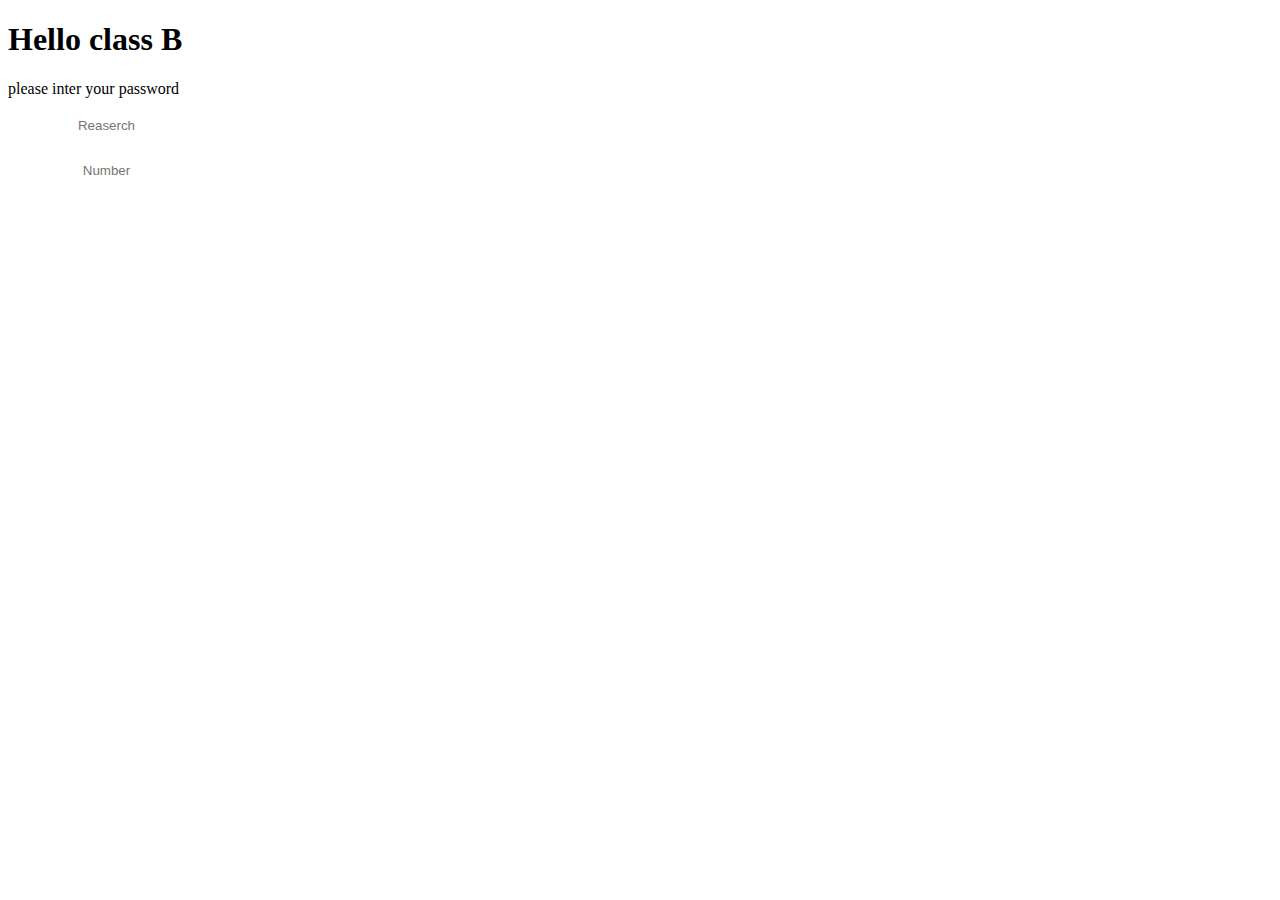
<file: index.html>
<!DOCTYPE html>
<html lang="en">
<head>
    <meta charset="UTF-8">
    <meta name="viewport" content="width=device-width, initial-scale=1.0">
    <title>Document</title>
    <link rel="shortcut icon" href="../logo.webp" type="image/x-icon">
    <style>
        h1 {
            /* box-shadow: 10px 10px 5px gray; */
            /* text-shadow: 10px 10px 5px gray; */
            /* border: solid; */
            /* padding-top: 10px; */
            /* display: flex;
            justify-content: center;
            align-items: center;
            text-align: center; */
        }
        /* img {
            filter: drop-shadow(10px 10px 10px gray);
            display: flex;
            justify-content: center;
        } */
         input{
            text-align: center;
            display: flex;
            justify-content: center;
            border-radius: 10px;
            padding: 10px;
            margin-top: 10px;
            border: none;
         }
    </style>
</head>
<body>
    <h1>Hello class B</h1>
    <!-- <img src="../logo.webp" alt=""> -->
     <span>please inter your password</span>
     <input type="text" placeholder="Reaserch">
     <input type="text" placeholder="Number">
</body>
</html>
</file>
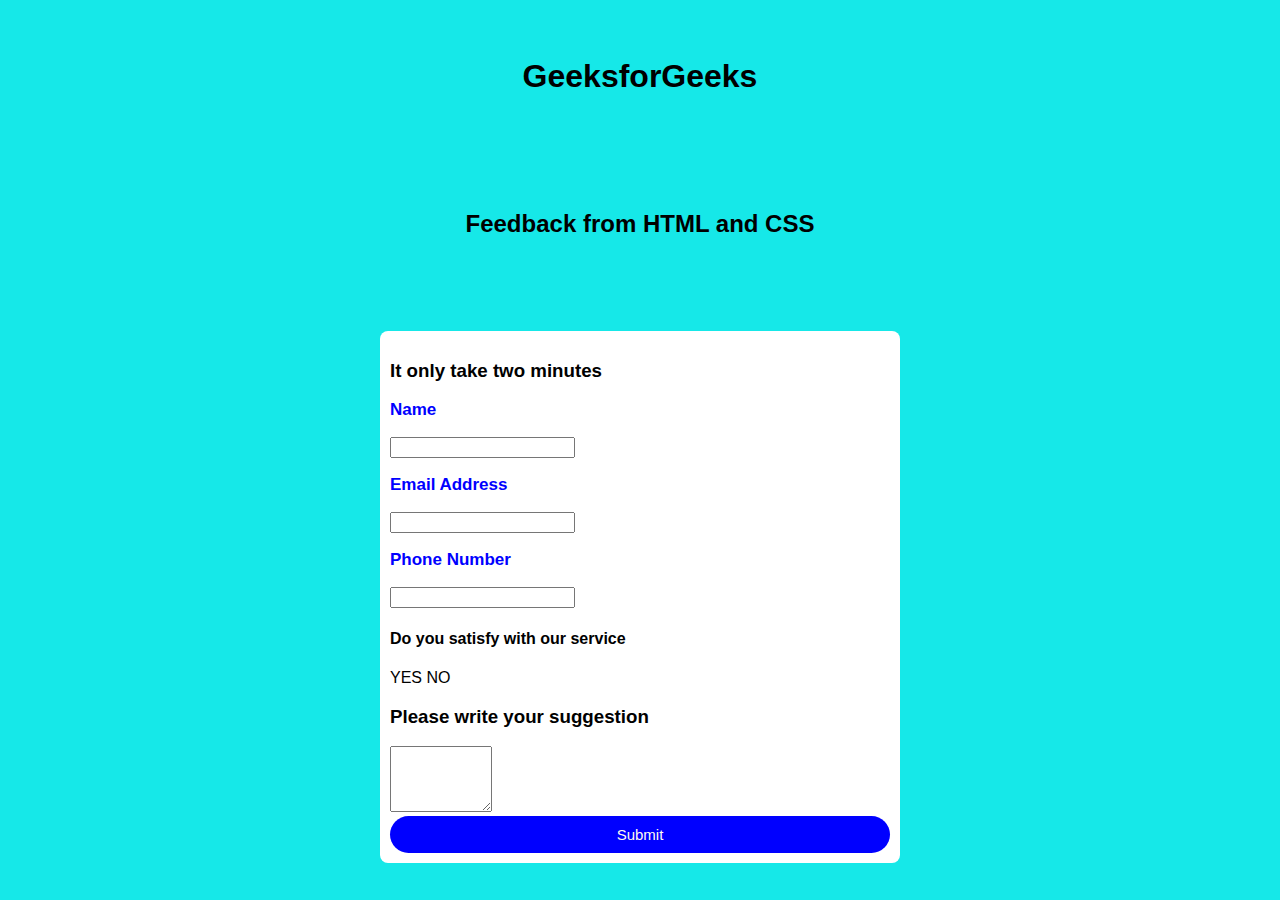
<file: code.html>
<!DOCTYPE html>
<html lang="en">
<head>
    <meta charset="UTF-8">
    <meta name="viewport" content="width=device-width, initial-scale=1.0">
    <title>Document</title>
    <link rel="stylesheet" href="style.css">
</head>
<body>
    <h1>GeeksforGeeks</h1>
    <h2>Feedback from HTML and CSS</h2>
    <label class="form-box">
        <h3>It only take two minutes</h3>
        <div class="Name">
            <p>Name</p>
            <input type="text" id="username">
        </div>
        <div class="Email">
            <p>Email Address</p>
            <input type="email" id="email">
        </div>
        <div class="Phone">
            <p>Phone Number</p>
            <input type="tel" id="Phone">
        </div>
        <h4>Do you satisfy with our service</h4>
            <p>YES NO</p>
        <h3>Please write your suggestion</h3>
        <textarea name="msg" id="msg" 
        cols="10" rows="4"></textarea>
        <button type="submit">
            Submit
        </button>
    </label>
</body>
</html>
</file>
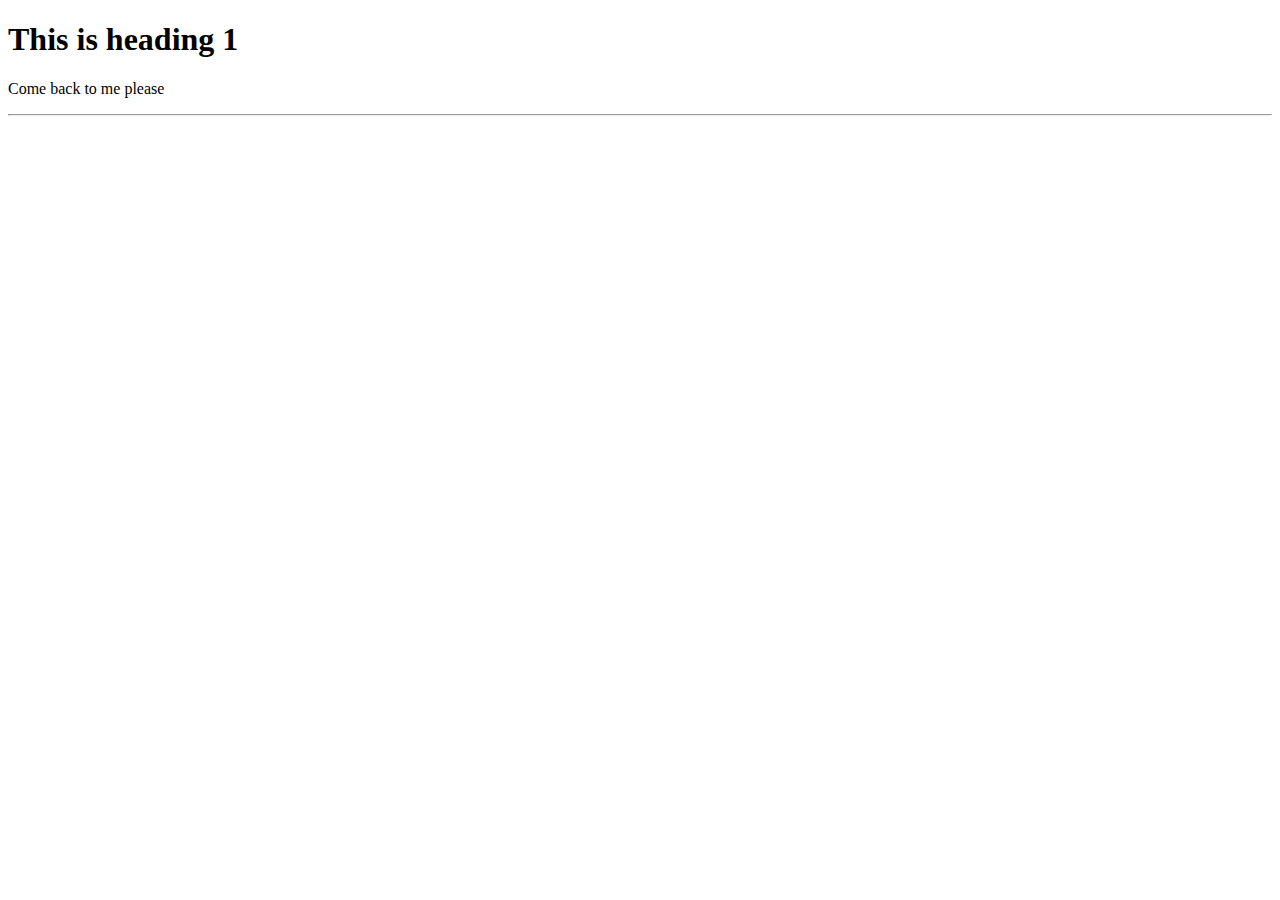
<file: night.html>
<!DOCTYPE html>
<html lang="en">
<head>
    <meta charset="UTF-8">
    <meta name="viewport" content="width=device-width, initial-scale=1.0">
    <title>Document</title>
</head>
<body>
   <h1>This is heading 1</h1>
   <p>Come back  to me please</p>
   <hr>

</body>
</html>
</file>
<file: style.css>
body {
    margin: 0;
    display: flex;
    align-items: center;
    justify-content: space-around;
    flex-direction: column;
    height: 100vh;
    background-color: rgb(22, 232, 232);
    font-family: sans-serif;
}
.form-box {
    background-color: white;
    box-shadow: 0 0 10px rgba(red, green, blue, alpha);
    padding: 10px;
    border-radius: 8px;
    width: 500px;
}
div {
    display: block;
    margin-bottom: 8px;
    font-size: 17px;
    color: blue;
    font-weight: 600;
    cursor: pointer;
}
button {
    background-color: blue;
    color: floralwhite;
    padding: 10px;
    border: none;
    border-radius: 25px;
    cursor: pointer;
    width: 100%;
    font-size: 15px;
    transition: 2s linear;
}
button:hover{
    background-color: rgb(84, 54, 150);
    border: none;
    transform: translate(-10px);
}
</file>
